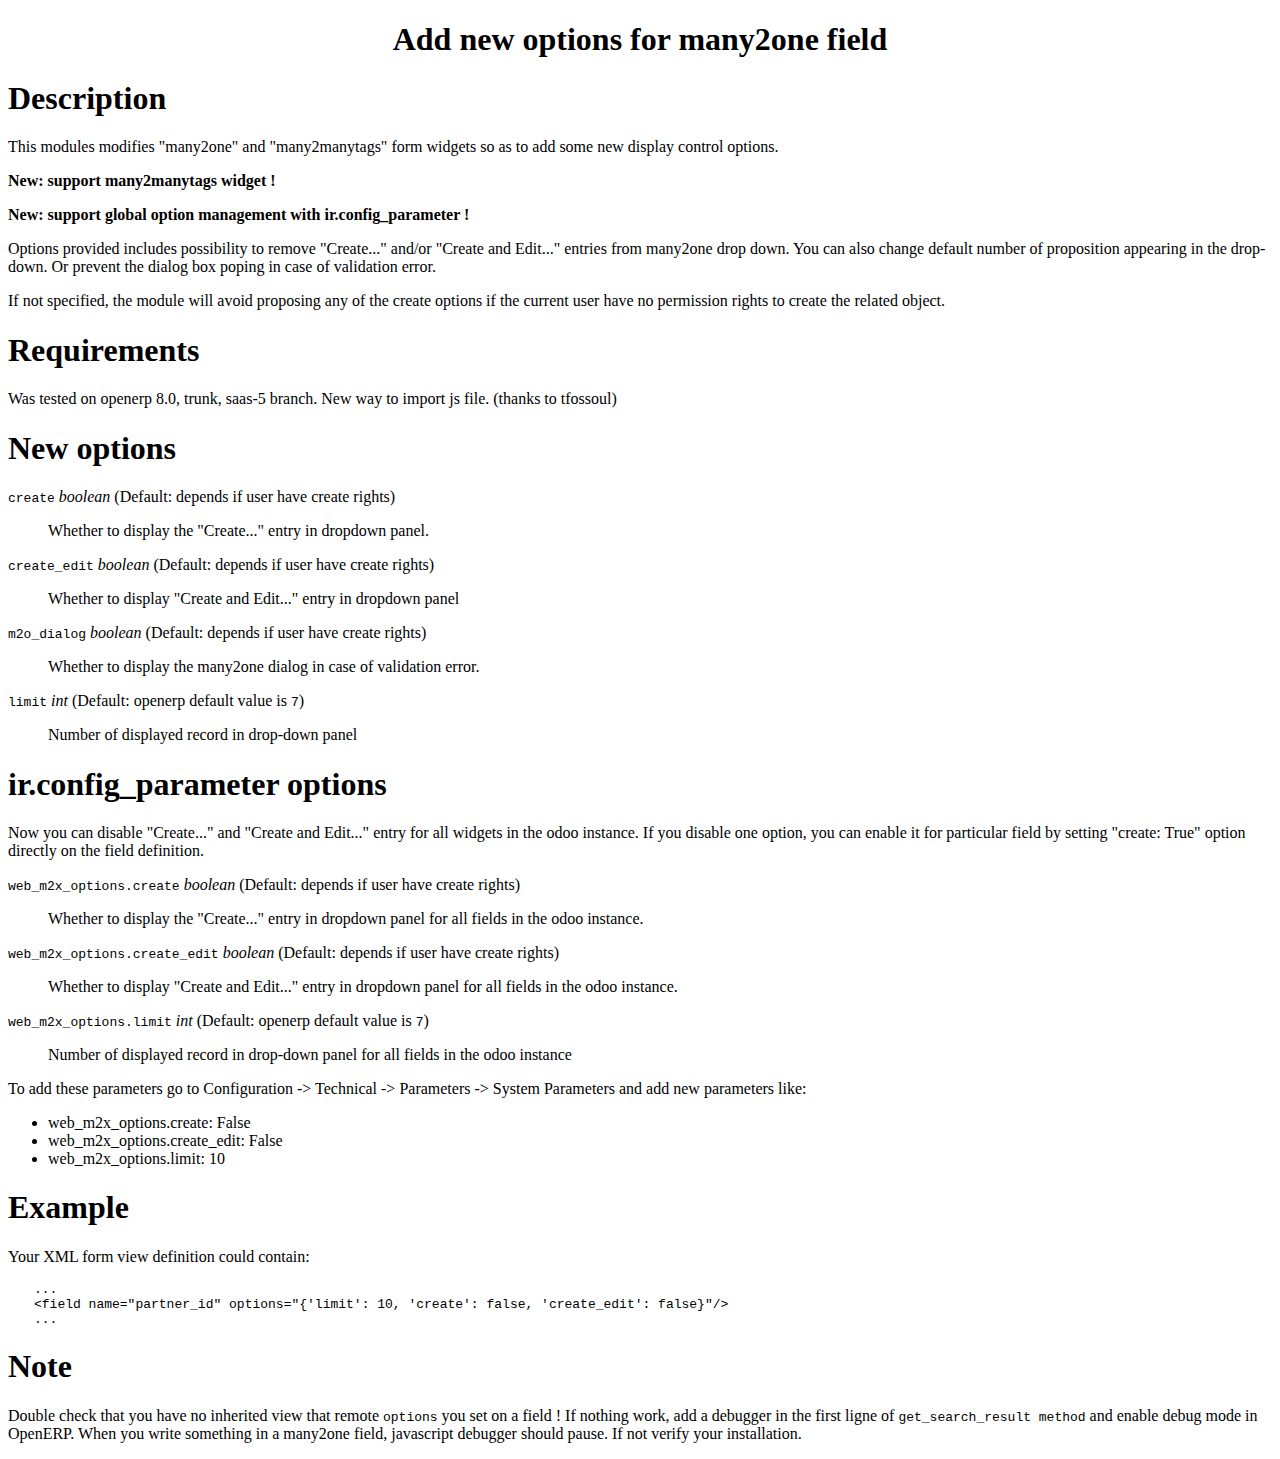
<file: dev_13_web_m2x_options/static/description/index.html>
<?xml version="1.0" encoding="utf-8" ?>
<!DOCTYPE html PUBLIC "-//W3C//DTD XHTML 1.0 Transitional//EN" "http://www.w3.org/TR/xhtml1/DTD/xhtml1-transitional.dtd">
<html xmlns="http://www.w3.org/1999/xhtml" xml:lang="en" lang="en">
<head>
<meta http-equiv="Content-Type" content="text/html; charset=utf-8" />
<meta name="generator" content="Docutils 0.12: http://docutils.sourceforge.net/" />
<title>Add new options for many2one field</title>
<style type="text/css">

/*
:Author: David Goodger (goodger@python.org)
:Id: $Id: html4css1.css 7614 2013-02-21 15:55:51Z milde $
:Copyright: This stylesheet has been placed in the public domain.

Default cascading style sheet for the HTML output of Docutils.

See http://docutils.sf.net/docs/howto/html-stylesheets.html for how to
customize this style sheet.
*/

/* used to remove borders from tables and images */
.borderless, table.borderless td, table.borderless th {
  border: 0 }

table.borderless td, table.borderless th {
  /* Override padding for "table.docutils td" with "! important".
     The right padding separates the table cells. */
  padding: 0 0.5em 0 0 ! important }

.first {
  /* Override more specific margin styles with "! important". */
  margin-top: 0 ! important }

.last, .with-subtitle {
  margin-bottom: 0 ! important }

.hidden {
  display: none }

a.toc-backref {
  text-decoration: none ;
  color: black }

blockquote.epigraph {
  margin: 2em 5em ; }

dl.docutils dd {
  margin-bottom: 0.5em }

object[type="image/svg+xml"], object[type="application/x-shockwave-flash"] {
  overflow: hidden;
}

/* Uncomment (and remove this text!) to get bold-faced definition list terms
dl.docutils dt {
  font-weight: bold }
*/

div.abstract {
  margin: 2em 5em }

div.abstract p.topic-title {
  font-weight: bold ;
  text-align: center }

div.admonition, div.attention, div.caution, div.danger, div.error,
div.hint, div.important, div.note, div.tip, div.warning {
  margin: 2em ;
  border: medium outset ;
  padding: 1em }

div.admonition p.admonition-title, div.hint p.admonition-title,
div.important p.admonition-title, div.note p.admonition-title,
div.tip p.admonition-title {
  font-weight: bold ;
  font-family: sans-serif }

div.attention p.admonition-title, div.caution p.admonition-title,
div.danger p.admonition-title, div.error p.admonition-title,
div.warning p.admonition-title, .code .error {
  color: red ;
  font-weight: bold ;
  font-family: sans-serif }

/* Uncomment (and remove this text!) to get reduced vertical space in
   compound paragraphs.
div.compound .compound-first, div.compound .compound-middle {
  margin-bottom: 0.5em }

div.compound .compound-last, div.compound .compound-middle {
  margin-top: 0.5em }
*/

div.dedication {
  margin: 2em 5em ;
  text-align: center ;
  font-style: italic }

div.dedication p.topic-title {
  font-weight: bold ;
  font-style: normal }

div.figure {
  margin-left: 2em ;
  margin-right: 2em }

div.footer, div.header {
  clear: both;
  font-size: smaller }

div.line-block {
  display: block ;
  margin-top: 1em ;
  margin-bottom: 1em }

div.line-block div.line-block {
  margin-top: 0 ;
  margin-bottom: 0 ;
  margin-left: 1.5em }

div.sidebar {
  margin: 0 0 0.5em 1em ;
  border: medium outset ;
  padding: 1em ;
  background-color: #ffffee ;
  width: 40% ;
  float: right ;
  clear: right }

div.sidebar p.rubric {
  font-family: sans-serif ;
  font-size: medium }

div.system-messages {
  margin: 5em }

div.system-messages h1 {
  color: red }

div.system-message {
  border: medium outset ;
  padding: 1em }

div.system-message p.system-message-title {
  color: red ;
  font-weight: bold }

div.topic {
  margin: 2em }

h1.section-subtitle, h2.section-subtitle, h3.section-subtitle,
h4.section-subtitle, h5.section-subtitle, h6.section-subtitle {
  margin-top: 0.4em }

h1.title {
  text-align: center }

h2.subtitle {
  text-align: center }

hr.docutils {
  width: 75% }

img.align-left, .figure.align-left, object.align-left {
  clear: left ;
  float: left ;
  margin-right: 1em }

img.align-right, .figure.align-right, object.align-right {
  clear: right ;
  float: right ;
  margin-left: 1em }

img.align-center, .figure.align-center, object.align-center {
  display: block;
  margin-left: auto;
  margin-right: auto;
}

.align-left {
  text-align: left }

.align-center {
  clear: both ;
  text-align: center }

.align-right {
  text-align: right }

/* reset inner alignment in figures */
div.align-right {
  text-align: inherit }

/* div.align-center * { */
/*   text-align: left } */

ol.simple, ul.simple {
  margin-bottom: 1em }

ol.arabic {
  list-style: decimal }

ol.loweralpha {
  list-style: lower-alpha }

ol.upperalpha {
  list-style: upper-alpha }

ol.lowerroman {
  list-style: lower-roman }

ol.upperroman {
  list-style: upper-roman }

p.attribution {
  text-align: right ;
  margin-left: 50% }

p.caption {
  font-style: italic }

p.credits {
  font-style: italic ;
  font-size: smaller }

p.label {
  white-space: nowrap }

p.rubric {
  font-weight: bold ;
  font-size: larger ;
  color: maroon ;
  text-align: center }

p.sidebar-title {
  font-family: sans-serif ;
  font-weight: bold ;
  font-size: larger }

p.sidebar-subtitle {
  font-family: sans-serif ;
  font-weight: bold }

p.topic-title {
  font-weight: bold }

pre.address {
  margin-bottom: 0 ;
  margin-top: 0 ;
  font: inherit }

pre.literal-block, pre.doctest-block, pre.math, pre.code {
  margin-left: 2em ;
  margin-right: 2em }

pre.code .ln { color: grey; } /* line numbers */
pre.code, code { background-color: #eeeeee }
pre.code .comment, code .comment { color: #5C6576 }
pre.code .keyword, code .keyword { color: #3B0D06; font-weight: bold }
pre.code .literal.string, code .literal.string { color: #0C5404 }
pre.code .name.builtin, code .name.builtin { color: #352B84 }
pre.code .deleted, code .deleted { background-color: #DEB0A1}
pre.code .inserted, code .inserted { background-color: #A3D289}

span.classifier {
  font-family: sans-serif ;
  font-style: oblique }

span.classifier-delimiter {
  font-family: sans-serif ;
  font-weight: bold }

span.interpreted {
  font-family: sans-serif }

span.option {
  white-space: nowrap }

span.pre {
  white-space: pre }

span.problematic {
  color: red }

span.section-subtitle {
  /* font-size relative to parent (h1..h6 element) */
  font-size: 80% }

table.citation {
  border-left: solid 1px gray;
  margin-left: 1px }

table.docinfo {
  margin: 2em 4em }

table.docutils {
  margin-top: 0.5em ;
  margin-bottom: 0.5em }

table.footnote {
  border-left: solid 1px black;
  margin-left: 1px }

table.docutils td, table.docutils th,
table.docinfo td, table.docinfo th {
  padding-left: 0.5em ;
  padding-right: 0.5em ;
  vertical-align: top }

table.docutils th.field-name, table.docinfo th.docinfo-name {
  font-weight: bold ;
  text-align: left ;
  white-space: nowrap ;
  padding-left: 0 }

/* "booktabs" style (no vertical lines) */
table.docutils.booktabs {
  border: 0px;
  border-top: 2px solid;
  border-bottom: 2px solid;
  border-collapse: collapse;
}
table.docutils.booktabs * {
  border: 0px;
}
table.docutils.booktabs th {
  border-bottom: thin solid;
  text-align: left;
}

h1 tt.docutils, h2 tt.docutils, h3 tt.docutils,
h4 tt.docutils, h5 tt.docutils, h6 tt.docutils {
  font-size: 100% }

ul.auto-toc {
  list-style-type: none }

</style>
</head>
<body>
<div class="document" id="add-new-options-for-many2one-field">
<h1 class="title">Add new options for many2one field</h1>

<div class="section" id="description">
<h1>Description</h1>
<p>This modules modifies &quot;many2one&quot; and &quot;many2manytags&quot; form widgets so as to add some new display
control options.</p>
<p><strong>New: support many2manytags widget !</strong></p>
<p><strong>New: support global option management with ir.config_parameter !</strong></p>
<p>Options provided includes possibility to remove &quot;Create...&quot; and/or &quot;Create and
Edit...&quot; entries from many2one drop down. You can also change default number of
proposition appearing in the drop-down. Or prevent the dialog box poping in
case of validation error.</p>
<p>If not specified, the module will avoid proposing any of the create options
if the current user have no permission rights to create the related object.</p>
</div>
<div class="section" id="requirements">
<h1>Requirements</h1>
<p>Was tested on openerp 8.0, trunk, saas-5 branch. New way to import js file. (thanks to tfossoul)</p>
</div>
<div class="section" id="new-options">
<h1>New options</h1>
<p><tt class="docutils literal">create</tt> <em>boolean</em> (Default: depends if user have create rights)</p>
<blockquote>
Whether to display the &quot;Create...&quot; entry in dropdown panel.</blockquote>
<p><tt class="docutils literal">create_edit</tt> <em>boolean</em> (Default: depends if user have create rights)</p>
<blockquote>
Whether to display &quot;Create and Edit...&quot; entry in dropdown panel</blockquote>
<p><tt class="docutils literal">m2o_dialog</tt> <em>boolean</em> (Default: depends if user have create rights)</p>
<blockquote>
Whether to display the many2one dialog in case of validation error.</blockquote>
<p><tt class="docutils literal">limit</tt> <em>int</em> (Default: openerp default value is <tt class="docutils literal">7</tt>)</p>
<blockquote>
Number of displayed record in drop-down panel</blockquote>
</div>
<div class="section" id="ir-config-parameter-options">
<h1>ir.config_parameter options</h1>
<p>Now you can disable &quot;Create...&quot; and &quot;Create and Edit...&quot; entry for all widgets in the odoo instance.
If you disable one option, you can enable it for particular field by setting &quot;create: True&quot; option directly on the field definition.</p>
<p><tt class="docutils literal">web_m2x_options.create</tt> <em>boolean</em> (Default: depends if user have create rights)</p>
<blockquote>
Whether to display the &quot;Create...&quot; entry in dropdown panel for all fields in the odoo instance.</blockquote>
<p><tt class="docutils literal">web_m2x_options.create_edit</tt> <em>boolean</em> (Default: depends if user have create rights)</p>
<blockquote>
Whether to display &quot;Create and Edit...&quot; entry in dropdown panel for all fields in the odoo instance.</blockquote>
<p><tt class="docutils literal">web_m2x_options.limit</tt> <em>int</em> (Default: openerp default value is <tt class="docutils literal">7</tt>)</p>
<blockquote>
Number of displayed record in drop-down panel for all fields in the odoo instance</blockquote>
<p>To add these parameters go to Configuration -&gt; Technical -&gt; Parameters -&gt; System Parameters and add new parameters like:</p>
<ul class="simple">
<li>web_m2x_options.create: False</li>
<li>web_m2x_options.create_edit: False</li>
<li>web_m2x_options.limit: 10</li>
</ul>
</div>
<div class="section" id="example">
<h1>Example</h1>
<p>Your XML form view definition could contain:</p>
<pre class="literal-block">
...
&lt;field name=&quot;partner_id&quot; options=&quot;{'limit': 10, 'create': false, 'create_edit': false}&quot;/&gt;
...
</pre>
</div>
<div class="section" id="note">
<h1>Note</h1>
<p>Double check that you have no inherited view that remote <tt class="docutils literal">options</tt> you set on a field !
If nothing work, add a debugger in the first ligne of <tt class="docutils literal">get_search_result method</tt> and enable debug mode in OpenERP. When you write something in a many2one field, javascript debugger should pause. If not verify your installation.</p>
</div>
</div>
</body>
</html>
</file>
